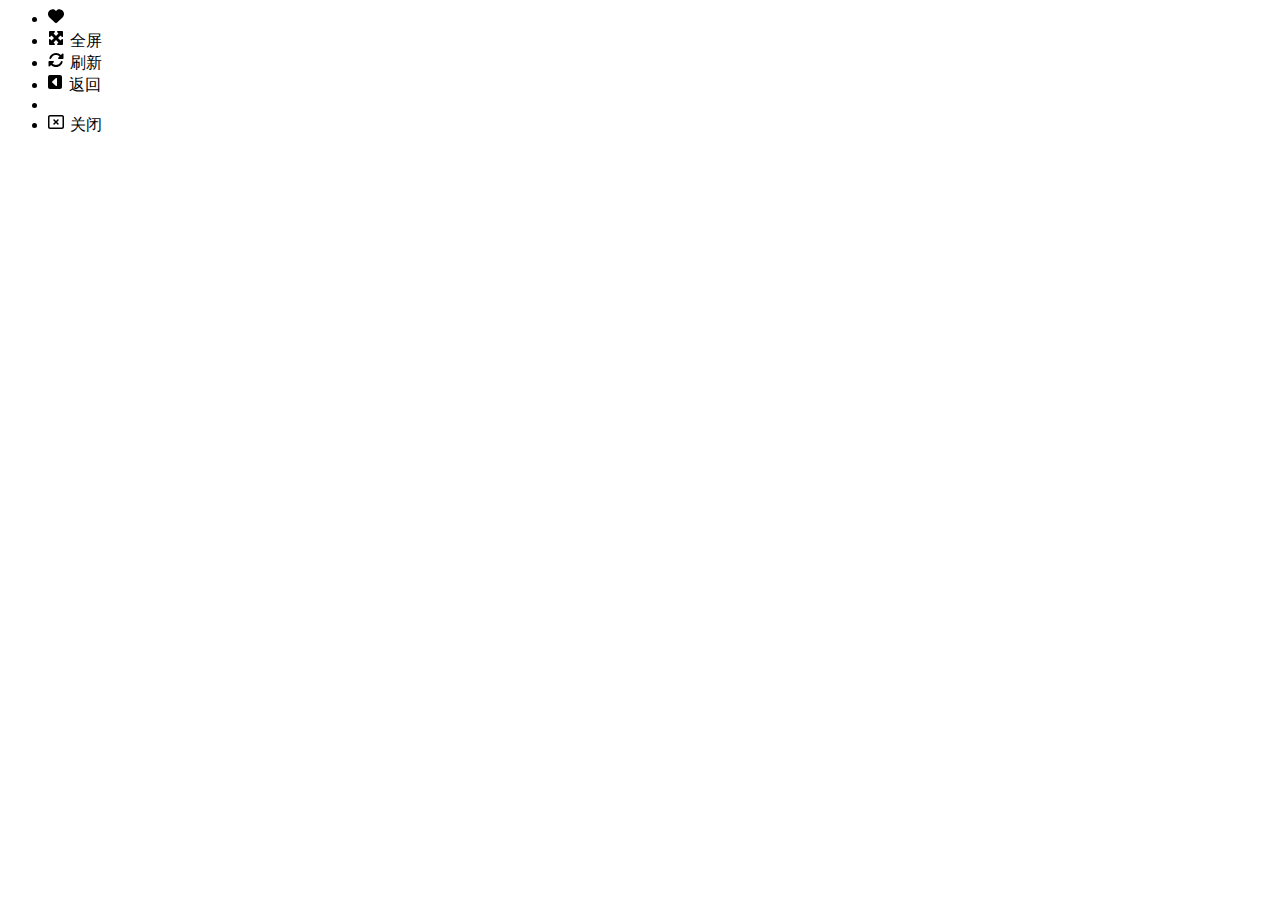
<file: layouts/partials/header.html>
<!-- loading加载-->
<div id="spinner-container">
    <div class="spinner"></div>
</div>

<!-- 右键菜单 -->
<body oncontextmenu="openMenu(event)">
    <div class="menu">
        <ul class="menu-list01">
            <li class="menu-item">
                <a href="https://afdian.com/@SinZero" target="_blank" style="color: white; text-decoration: none;">
                    <svg xmlns="http://www.w3.org/2000/svg" height="16" width="16" viewBox="0 0 512 512">
                        <path
                            d="M47.6 300.4L228.3 469.1c7.5 7 17.4 10.9 27.7 10.9s20.2-3.9 27.7-10.9L464.4 300.4c30.4-28.3 47.6-68 47.6-109.5v-5.8c0-69.9-50.5-129.5-119.4-141C347 36.5 300.6 51.4 268 84L256 96 244 84c-32.6-32.6-79-47.5-124.6-39.9C50.5 55.6 0 115.2 0 185.1v5.8c0 41.5 17.2 81.2 47.6 109.5z" />
                    </svg>
                    <span style="margin-left: -4px;">赞赏</span>
                </a>
            </li>
            <li class="menu-item" onclick="toggleFullScreen()">
                <svg xmlns="http://www.w3.org/2000/svg" height="16" width="16" viewBox="0 0 512 512">
                    <path
                        d="M200 32H56C42.7 32 32 42.7 32 56V200c0 9.7 5.8 18.5 14.8 22.2s19.3 1.7 26.2-5.2l40-40 79 79-79 79L73 295c-6.9-6.9-17.2-8.9-26.2-5.2S32 302.3 32 312V456c0 13.3 10.7 24 24 24H200c9.7 0 18.5-5.8 22.2-14.8s1.7-19.3-5.2-26.2l-40-40 79-79 79 79-40 40c-6.9 6.9-8.9 17.2-5.2 26.2s12.5 14.8 22.2 14.8H456c13.3 0 24-10.7 24-24V312c0-9.7-5.8-18.5-14.8-22.2s-19.3-1.7-26.2 5.2l-40 40-79-79 79-79 40 40c6.9 6.9 17.2 8.9 26.2 5.2s14.8-12.5 14.8-22.2V56c0-13.3-10.7-24-24-24H312c-9.7 0-18.5 5.8-22.2 14.8s-1.7 19.3 5.2 26.2l40 40-79 79-79-79 40-40c6.9-6.9 8.9-17.2 5.2-26.2S209.7 32 200 32z" />
                </svg>
                <span style="margin-left: 2px;">全屏</span>
            </li>
            <li class="menu-item" onclick="refreshPage()">
                <svg xmlns="http://www.w3.org/2000/svg" height="16" width="16" viewBox="0 0 512 512">
                    <path
                        d="M142.9 142.9c62.2-62.2 162.7-62.5 225.3-1L327 183c-6.9 6.9-8.9 17.2-5.2 26.2s12.5 14.8 22.2 14.8H463.5c0 0 0 0 0 0H472c13.3 0 24-10.7 24-24V72c0-9.7-5.8-18.5-14.8-22.2s-19.3-1.7-26.2 5.2L413.4 96.6c-87.6-86.5-228.7-86.2-315.8 1C73.2 122 55.6 150.7 44.8 181.4c-5.9 16.7 2.9 34.9 19.5 40.8s34.9-2.9 40.8-19.5c7.7-21.8 20.2-42.3 37.8-59.8zM16 312v7.6 .7V440c0 9.7 5.8 18.5 14.8 22.2s19.3 1.7 26.2-5.2l41.6-41.6c87.6 86.5 228.7 86.2 315.8-1c24.4-24.4 42.1-53.1 52.9-83.7c5.9-16.7-2.9-34.9-19.5-40.8s-34.9 2.9-40.8 19.5c-7.7 21.8-20.2 42.3-37.8 59.8c-62.2 62.2-162.7 62.5-225.3 1L185 329c6.9-6.9 8.9-17.2 5.2-26.2s-12.5-14.8-22.2-14.8H48.4h-.7H40c-13.3 0-24 10.7-24 24z" />
                </svg>
                <span style="margin-left: 2.3px;">刷新</span>
            </li>
            <li class="menu-item" onclick="goBack()">
                <svg xmlns="http://www.w3.org/2000/svg" height="16" width="14" viewBox="0 0 448 512">
                    <path
                        d="M0 416c0 35.3 28.7 64 64 64l320 0c35.3 0 64-28.7 64-64l0-320c0-35.3-28.7-64-64-64L64 32C28.7 32 0 60.7 0 96L0 416zM128 256c0-6.7 2.8-13 7.7-17.6l112-104c7-6.5 17.2-8.2 25.9-4.4s14.4 12.5 14.4 22l0 208c0 9.5-5.7 18.2-14.4 22s-18.9 2.1-25.9-4.4l-112-104c-4.9-4.5-7.7-10.9-7.7-17.6z" />
                </svg>
                <span style="margin-left: 2.7px;">返回</span>
            </li>
            <li class="menu-item-divider"></li>
            <li class="menu-item menu-item-danger">
                <a href="#" style="color: white; text-decoration: none;"></a>
                <svg xmlns="http://www.w3.org/2000/svg" height="16" width="16" viewBox="0 0 512 512">
                    <path
                        d="M64 80c-8.8 0-16 7.2-16 16V416c0 8.8 7.2 16 16 16H448c8.8 0 16-7.2 16-16V96c0-8.8-7.2-16-16-16H64zM0 96C0 60.7 28.7 32 64 32H448c35.3 0 64 28.7 64 64V416c0 35.3-28.7 64-64 64H64c-35.3 0-64-28.7-64-64V96zm175 79c9.4-9.4 24.6-9.4 33.9 0l47 47 47-47c9.4-9.4 24.6-9.4 33.9 0s9.4 24.6 0 33.9l-47 47 47 47c9.4 9.4 9.4 24.6 0 33.9s-24.6 9.4-33.9 0l-47-47-47 47c-9.4 9.4-24.6 9.4-33.9 0s-9.4-24.6 0-33.9l47-47-47-47c-9.4-9.4-9.4-24.6 0-33.9z" />
                </svg>
                <span style="margin-left: 2px;">关闭</span>
            </li>
        </ul>
    </div>
</body>

<!-- 在手机尺寸下显示的导航按钮 -->
<div class="mobile-nav-button">
    <i class="fa-solid fa-list"></i>
</div>
</file>
